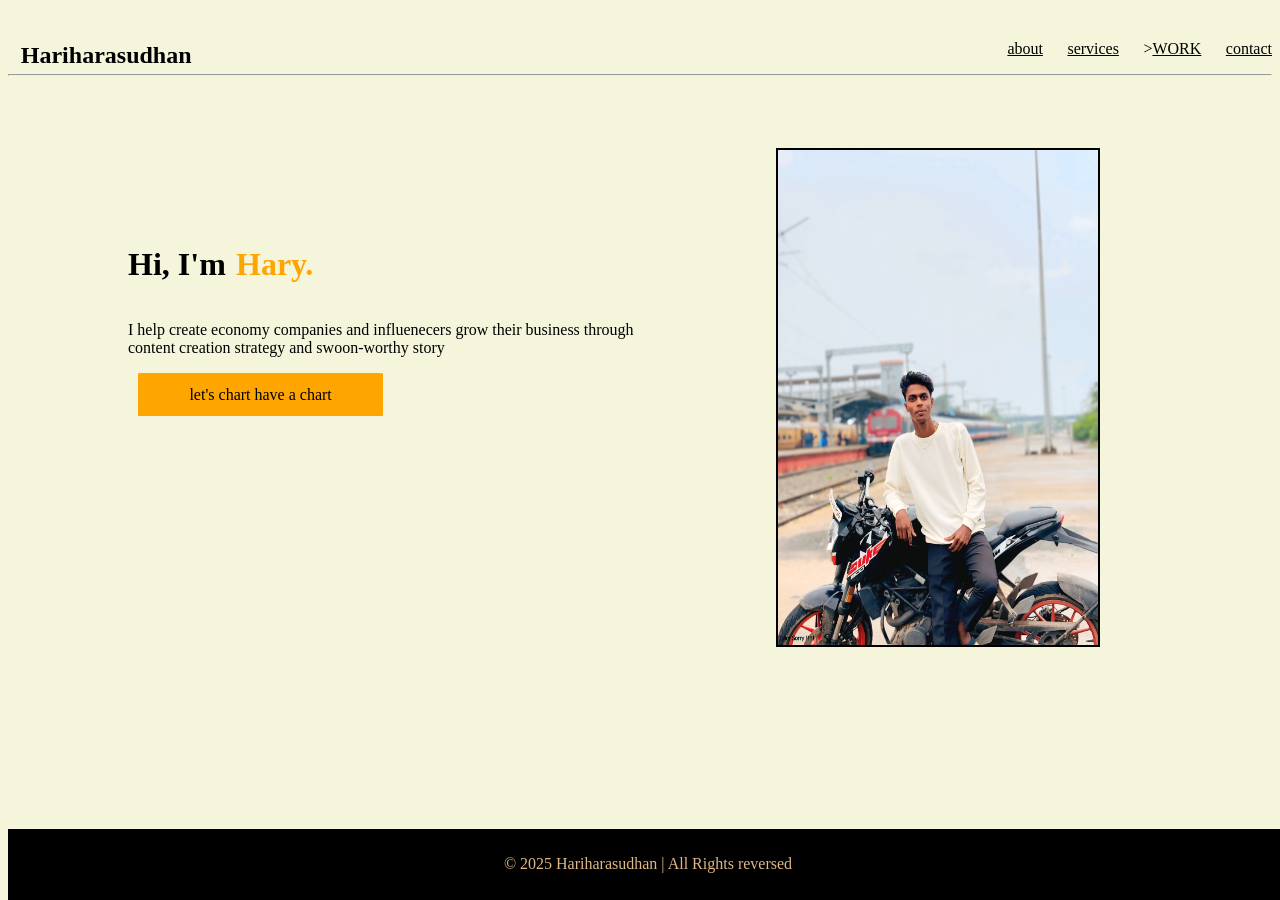
<file: index.html>
<!DOCTYPE html>
<html lang="en">
<head>
    <meta charset="UTF-8">
    <meta http-equiv="X-UA-Compatible" content="IE=edge">
    <meta name="viewport" content="width=device-width, initial-scale=1.0">
    <link rel="stylesheet" href="style.css">
    <title>Document</title>
</head>
<body class="im">
    <h2 class="name">Hariharasudhan</h2>
    <ul>
        <li><a href="about.html">about</a></li>
        <li><a href="servies.html">services</a></li>
        <li>><a href="work.html">WORK</a></li>
        <li><a href="contanct.html">contact</a></li>
    </ul>
    <hr>
    <div class="hb">
        <h1 style="display:inline-block;">Hi, I'm   <h1 class="n"> Hary.</h1></h1>
        <p>I help create economy companies and influenecers grow their business through content creation strategy and swoon-worthy story</p>
        <a href="https://www.instagram.com/direct/t/17844142208685519/?hl=en"><div class="button">let's chart have a chart</div></a>
    </div>
    <img src="1731865149378 (2).jpg" class="photo">
    
</body>
</html>
<footer class="y"> &copy; 2025 Hariharasudhan | All Rights reversed</footer>
</file>
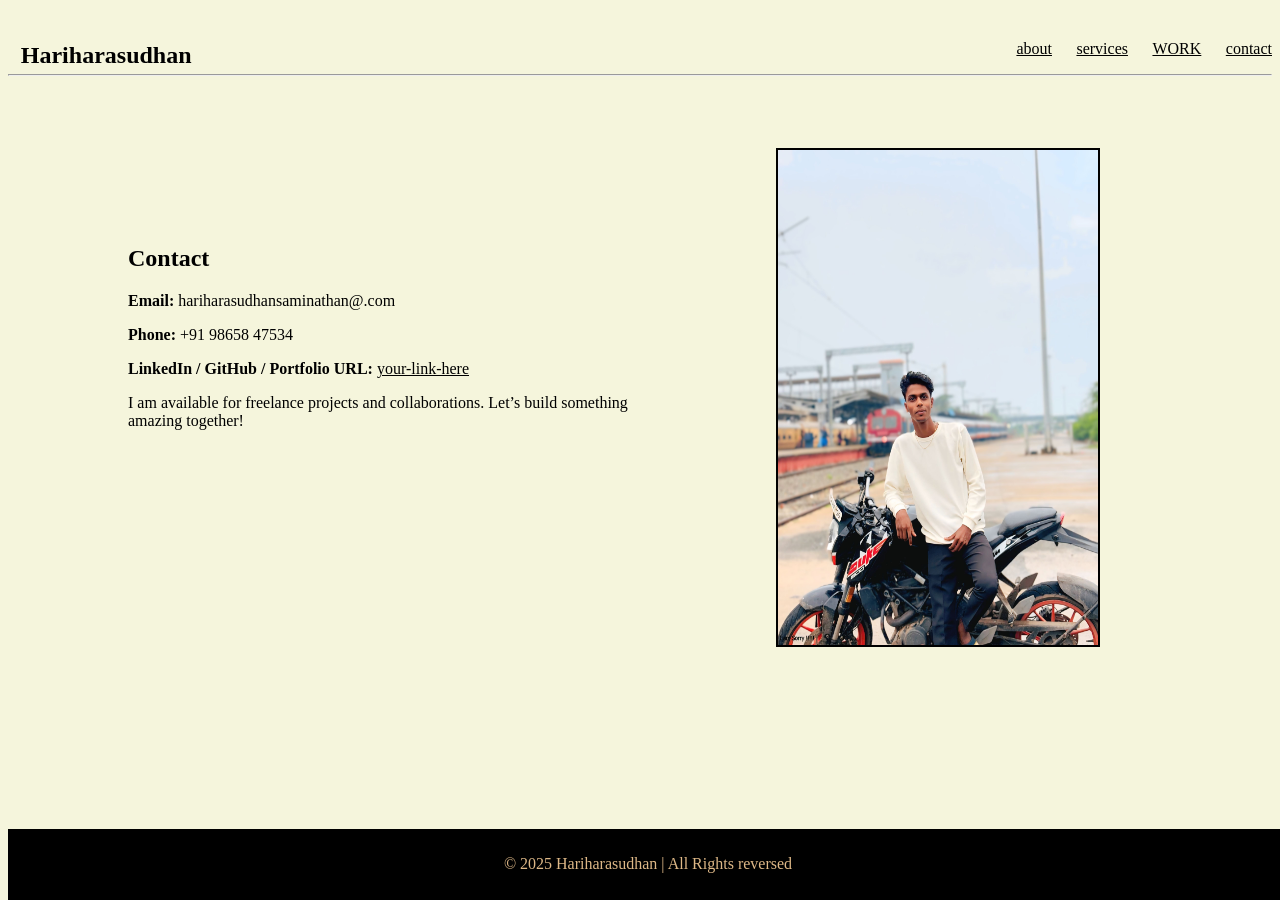
<file: contanct.html>
<!DOCTYPE html>
<html lang="en">
<head>
    <meta charset="UTF-8">
    <meta http-equiv="X-UA-Compatible" content="IE=edge">
    <meta name="viewport" content="width=device-width, initial-scale=1.0">
    <link rel="stylesheet" href="style.css">
    <title>Document</title>
</head>
<body class="im">
    <h2 class="name">Hariharasudhan</h2>
    <ul>
        <li><a href="about.html">about</a></li>
        <li><a href="servies.html">services</a></li>
        <li><a href="work.html">WORK</a></li>
        <li><a href="contanct.html">contact</a></li>
    </ul>
    <hr>
    <div class="hb">
        <section id="contact">
            <h2 class="section-title">Contact</h2>
            <p><strong>Email:</strong> hariharasudhansaminathan@.com</p>
            <p><strong>Phone:</strong> +91 98658 47534</p>
            <p><strong>LinkedIn / GitHub / Portfolio URL:</strong> <a href="#">your-link-here</a></p>
            <p>I am available for freelance projects and collaborations. Let’s build something amazing together!</p>
        </section>
    </div>
    <img src="1731865149378 (2).jpg" class="photo">
    
</body>
</html>
<footer class="y"> &copy; 2025 Hariharasudhan | All Rights reversed</footer>
</file>
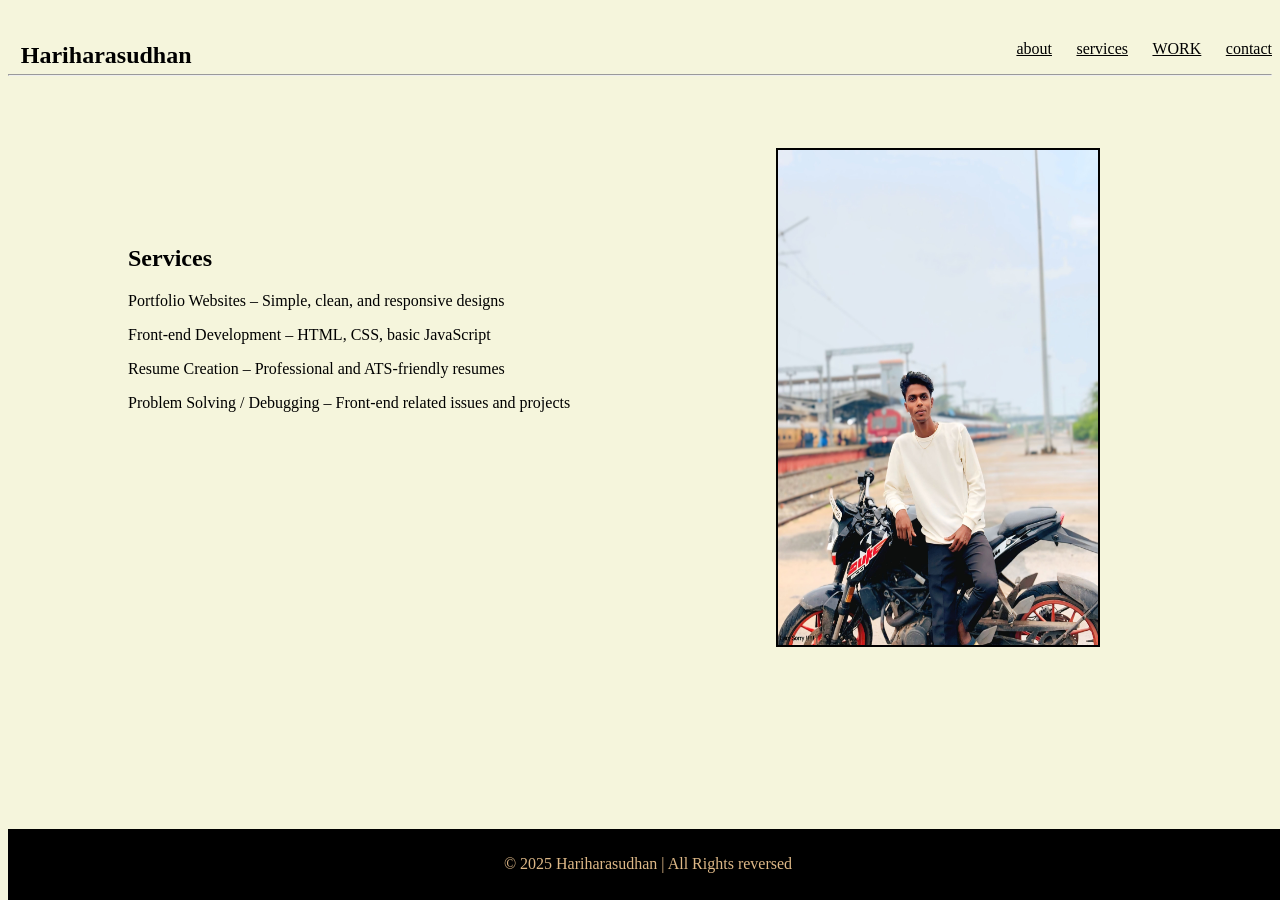
<file: servies.html>
<!DOCTYPE html>
<html lang="en">
<head>
    <meta charset="UTF-8">
    <meta http-equiv="X-UA-Compatible" content="IE=edge">
    <meta name="viewport" content="width=device-width, initial-scale=1.0">
    <link rel="stylesheet" href="style.css">
    <title>Document</title>
</head>
<body class="im">
    <h2 class="name">Hariharasudhan</h2>
    <ul>
        <li><a href="about.html">about</a></li>
        <li><a href="servies.html">services</a></li>
        <li><a href="work.html">WORK</a></li>
        <li><a href="contanct.html">contact</a></li>
    </ul>
    <hr>
    <div class="hb">
        <section id="services">
            <h2 class="section-title">Services</h2>
                <p>Portfolio Websites – Simple, clean, and responsive designs</p>
                <p>Front-end Development – HTML, CSS, basic JavaScript</p>
                <p>Resume Creation – Professional and ATS-friendly resumes</p>
                <p>Problem Solving / Debugging – Front-end related issues and projects</p>
            
        </section>
    </div>
    <img src="1731865149378 (2).jpg" class="photo">
    
</body>
</html>
<footer class="y"> &copy; 2025 Hariharasudhan | All Rights reversed</footer>
</file>
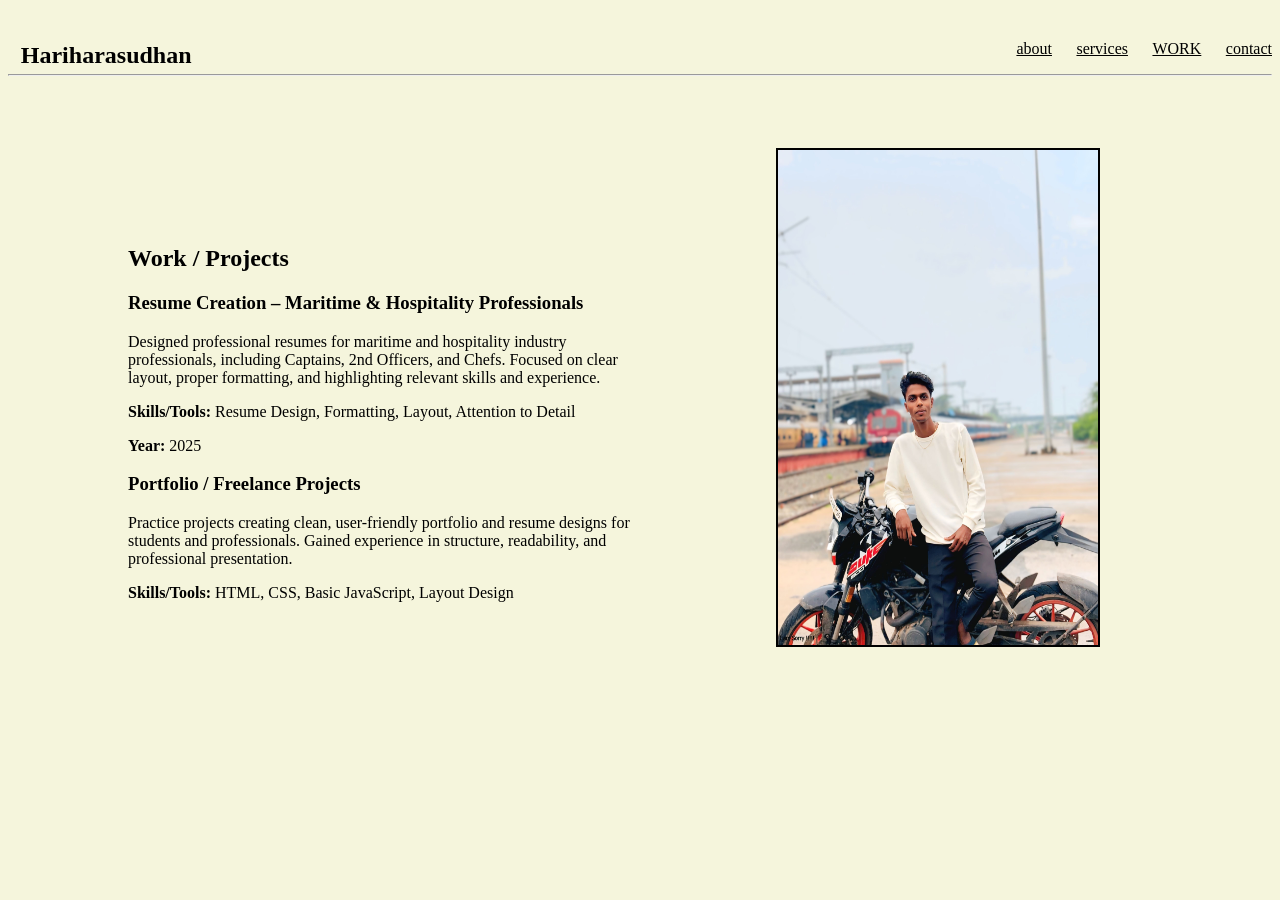
<file: work.html>
<!DOCTYPE html>
<html lang="en">
<head>
    <meta charset="UTF-8">
    <meta http-equiv="X-UA-Compatible" content="IE=edge">
    <meta name="viewport" content="width=device-width, initial-scale=1.0">
    <link rel="stylesheet" href="style.css">
    <title>Document</title>
</head>
<body class="im">
    <h2 class="name">Hariharasudhan</h2>
    <ul>
        <li><a href="about.html">about</a></li>
        <li><a href="servies.html">services</a></li>
        <li><a href="work.html">WORK</a></li>
        <li><a href="contanct.html">contact</a></li>
    </ul>
    <hr>
    <div class="hb">
        <p><h2 class="section-title">Work / Projects</h2>

            <div class="project">
                <h3>Resume Creation – Maritime & Hospitality Professionals</h3>
                <p>Designed professional resumes for maritime and hospitality industry professionals, including Captains, 2nd Officers, and Chefs. Focused on clear layout, proper formatting, and highlighting relevant skills and experience.</p>
                <p><strong>Skills/Tools:</strong> Resume Design, Formatting, Layout, Attention to Detail</p>
                <p><strong>Year:</strong> 2025</p>
            </div>
        </p>
        <p>
            <div class="project">
            <h3>Portfolio / Freelance Projects</h3>
            <p>Practice projects creating clean, user-friendly portfolio and resume designs for students and professionals. Gained experience in structure, readability, and professional presentation.</p>
            <p><strong>Skills/Tools:</strong> HTML, CSS, Basic JavaScript, Layout Design</p>
        </div></p>
    </div>
    <img src="1731865149378 (2).jpg" class="photo">
    
</body>
</html>
</file>
<file: style.css>
*{
    background-color: beige;
}
.photo{
    height: 55%;
    width: 25%;
    position: absolute;
    margin-left: 60%;
    margin-top: 5%;
    box-shadow: 5px  solid gray;
    border: 2px solid black;
}
ul{
    display: flex;
    justify-content: flex-end;

}
li{
    display: flex;
    justify-content: space-between;
    margin-left: 2%;
    margin-top: 2%;
}
.name{
    display: inline-block;
    position: absolute;
    margin-top: 2%;
    margin-left: 1%;
    font-family: Georgia;
}
.hb{
    font-family:georgia;
    display: inline-block;
    position: absolute;
    top: 25%;
    left:10% ;
    height: 40%;
    width: 40%;
}
.button{
    background-color: orange;
    display: inline-block;
    margin-left: 2%;
    padding-left: 10%;
    padding-right: 10%;
    padding-top: 2.5%;
    padding-bottom: 2.5%;
    font-family: lucida sans;
    border-radius: 2%;
    color: black;
}
.n{
    display: inline-block;
    color: orange;
    font-family: serif;
    margin-left: 2%;
}
.y{
    text-align: center;
    height: 5%;
    width: 100%;
    bottom: 0%;
    color: burlywood;
    background-color: black;
    position: absolute;
    padding-top: 2%;
}
br{
    background-color: black;
}
a{
    color: black;
}
@media screen  and (min-width:600%){
    .photo{
        border-radius: 50%;
    }
}
</file>
